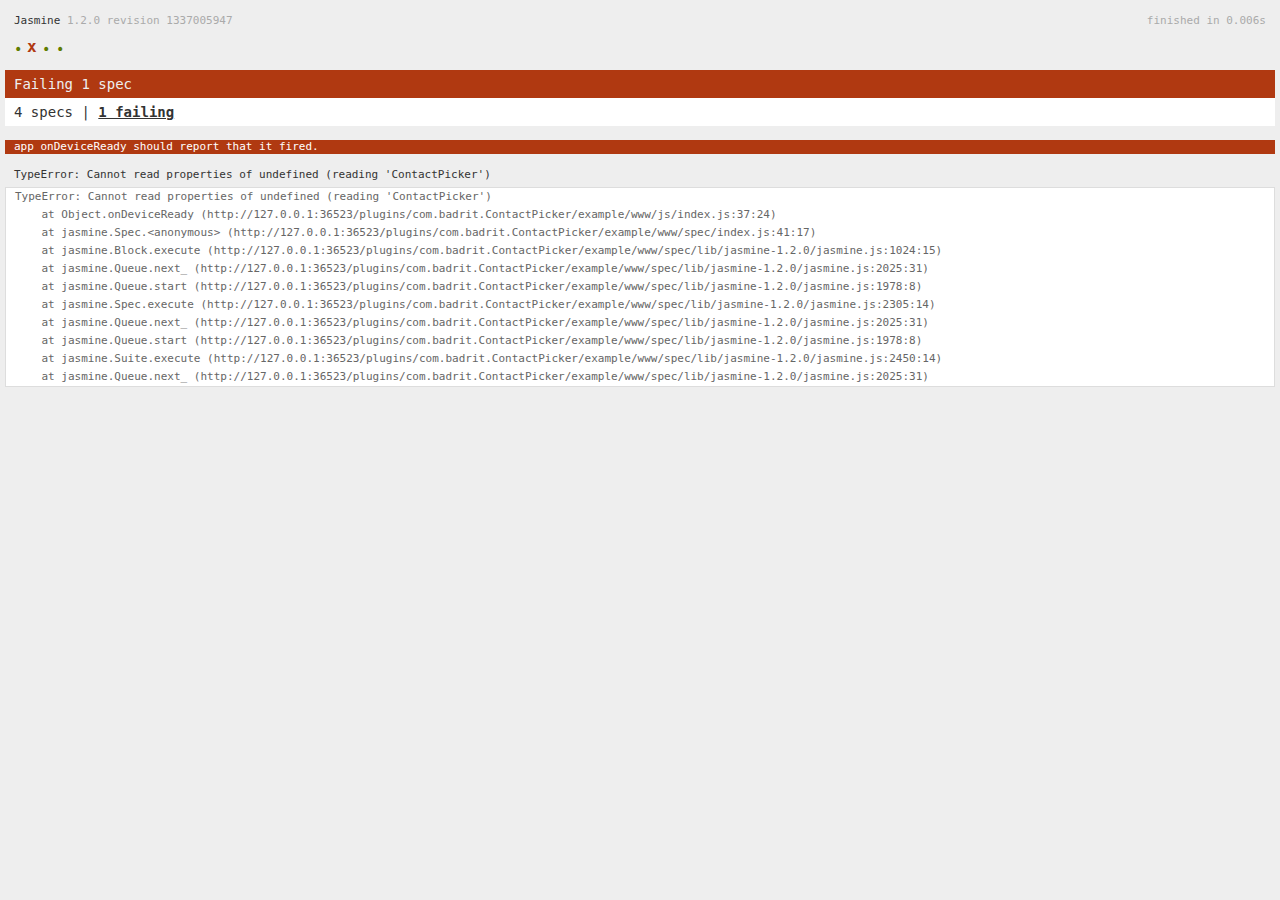
<file: plugins/com.badrit.ContactPicker/example/www/spec.html>
<!DOCTYPE html>
<!--
    Licensed to the Apache Software Foundation (ASF) under one
    or more contributor license agreements.  See the NOTICE file
    distributed with this work for additional information
    regarding copyright ownership.  The ASF licenses this file
    to you under the Apache License, Version 2.0 (the
    "License"); you may not use this file except in compliance
    with the License.  You may obtain a copy of the License at

    http://www.apache.org/licenses/LICENSE-2.0

    Unless required by applicable law or agreed to in writing,
    software distributed under the License is distributed on an
    "AS IS" BASIS, WITHOUT WARRANTIES OR CONDITIONS OF ANY
     KIND, either express or implied.  See the License for the
    specific language governing permissions and limitations
    under the License.
-->
<html>
    <head>
        <title>Jasmine Spec Runner</title>

        <!-- jasmine source -->
        <link rel="shortcut icon" type="image/png" href="spec/lib/jasmine-1.2.0/jasmine_favicon.png">
        <link rel="stylesheet" type="text/css" href="spec/lib/jasmine-1.2.0/jasmine.css">
        <script type="text/javascript" src="spec/lib/jasmine-1.2.0/jasmine.js"></script>
        <script type="text/javascript" src="spec/lib/jasmine-1.2.0/jasmine-html.js"></script>

        <!-- include source files here... -->
        <script type="text/javascript" src="js/index.js"></script>

        <!-- include spec files here... -->
        <script type="text/javascript" src="spec/helper.js"></script>
        <script type="text/javascript" src="spec/index.js"></script>

        <script type="text/javascript">
            (function() {
                var jasmineEnv = jasmine.getEnv();
                jasmineEnv.updateInterval = 1000;

                var htmlReporter = new jasmine.HtmlReporter();

                jasmineEnv.addReporter(htmlReporter);

                jasmineEnv.specFilter = function(spec) {
                    return htmlReporter.specFilter(spec);
                };

                var currentWindowOnload = window.onload;

                window.onload = function() {
                    if (currentWindowOnload) {
                        currentWindowOnload();
                    }
                    execJasmine();
                };

                function execJasmine() {
                    jasmineEnv.execute();
                }
            })();
        </script>
    </head>
    <body>
        <div id="stage" style="display:none;"></div>
    </body>
</html>
</file>
<file: plugins/com.badrit.ContactPicker/example/www/spec/lib/jasmine-1.2.0/jasmine.css>
body { background-color: #eeeeee; padding: 0; margin: 5px; overflow-y: scroll; }

#HTMLReporter { font-size: 11px; font-family: Monaco, "Lucida Console", monospace; line-height: 14px; color: #333333; }
#HTMLReporter a { text-decoration: none; }
#HTMLReporter a:hover { text-decoration: underline; }
#HTMLReporter p, #HTMLReporter h1, #HTMLReporter h2, #HTMLReporter h3, #HTMLReporter h4, #HTMLReporter h5, #HTMLReporter h6 { margin: 0; line-height: 14px; }
#HTMLReporter .banner, #HTMLReporter .symbolSummary, #HTMLReporter .summary, #HTMLReporter .resultMessage, #HTMLReporter .specDetail .description, #HTMLReporter .alert .bar, #HTMLReporter .stackTrace { padding-left: 9px; padding-right: 9px; }
#HTMLReporter #jasmine_content { position: fixed; right: 100%; }
#HTMLReporter .version { color: #aaaaaa; }
#HTMLReporter .banner { margin-top: 14px; }
#HTMLReporter .duration { color: #aaaaaa; float: right; }
#HTMLReporter .symbolSummary { overflow: hidden; *zoom: 1; margin: 14px 0; }
#HTMLReporter .symbolSummary li { display: block; float: left; height: 7px; width: 14px; margin-bottom: 7px; font-size: 16px; }
#HTMLReporter .symbolSummary li.passed { font-size: 14px; }
#HTMLReporter .symbolSummary li.passed:before { color: #5e7d00; content: "\02022"; }
#HTMLReporter .symbolSummary li.failed { line-height: 9px; }
#HTMLReporter .symbolSummary li.failed:before { color: #b03911; content: "x"; font-weight: bold; margin-left: -1px; }
#HTMLReporter .symbolSummary li.skipped { font-size: 14px; }
#HTMLReporter .symbolSummary li.skipped:before { color: #bababa; content: "\02022"; }
#HTMLReporter .symbolSummary li.pending { line-height: 11px; }
#HTMLReporter .symbolSummary li.pending:before { color: #aaaaaa; content: "-"; }
#HTMLReporter .bar { line-height: 28px; font-size: 14px; display: block; color: #eee; }
#HTMLReporter .runningAlert { background-color: #666666; }
#HTMLReporter .skippedAlert { background-color: #aaaaaa; }
#HTMLReporter .skippedAlert:first-child { background-color: #333333; }
#HTMLReporter .skippedAlert:hover { text-decoration: none; color: white; text-decoration: underline; }
#HTMLReporter .passingAlert { background-color: #a6b779; }
#HTMLReporter .passingAlert:first-child { background-color: #5e7d00; }
#HTMLReporter .failingAlert { background-color: #cf867e; }
#HTMLReporter .failingAlert:first-child { background-color: #b03911; }
#HTMLReporter .results { margin-top: 14px; }
#HTMLReporter #details { display: none; }
#HTMLReporter .resultsMenu, #HTMLReporter .resultsMenu a { background-color: #fff; color: #333333; }
#HTMLReporter.showDetails .summaryMenuItem { font-weight: normal; text-decoration: inherit; }
#HTMLReporter.showDetails .summaryMenuItem:hover { text-decoration: underline; }
#HTMLReporter.showDetails .detailsMenuItem { font-weight: bold; text-decoration: underline; }
#HTMLReporter.showDetails .summary { display: none; }
#HTMLReporter.showDetails #details { display: block; }
#HTMLReporter .summaryMenuItem { font-weight: bold; text-decoration: underline; }
#HTMLReporter .summary { margin-top: 14px; }
#HTMLReporter .summary .suite .suite, #HTMLReporter .summary .specSummary { margin-left: 14px; }
#HTMLReporter .summary .specSummary.passed a { color: #5e7d00; }
#HTMLReporter .summary .specSummary.failed a { color: #b03911; }
#HTMLReporter .description + .suite { margin-top: 0; }
#HTMLReporter .suite { margin-top: 14px; }
#HTMLReporter .suite a { color: #333333; }
#HTMLReporter #details .specDetail { margin-bottom: 28px; }
#HTMLReporter #details .specDetail .description { display: block; color: white; background-color: #b03911; }
#HTMLReporter .resultMessage { padding-top: 14px; color: #333333; }
#HTMLReporter .resultMessage span.result { display: block; }
#HTMLReporter .stackTrace { margin: 5px 0 0 0; max-height: 224px; overflow: auto; line-height: 18px; color: #666666; border: 1px solid #ddd; background: white; white-space: pre; }

#TrivialReporter { padding: 8px 13px; position: absolute; top: 0; bottom: 0; left: 0; right: 0; overflow-y: scroll; background-color: white; font-family: "Helvetica Neue Light", "Lucida Grande", "Calibri", "Arial", sans-serif; /*.resultMessage {*/ /*white-space: pre;*/ /*}*/ }
#TrivialReporter a:visited, #TrivialReporter a { color: #303; }
#TrivialReporter a:hover, #TrivialReporter a:active { color: blue; }
#TrivialReporter .run_spec { float: right; padding-right: 5px; font-size: .8em; text-decoration: none; }
#TrivialReporter .banner { color: #303; background-color: #fef; padding: 5px; }
#TrivialReporter .logo { float: left; font-size: 1.1em; padding-left: 5px; }
#TrivialReporter .logo .version { font-size: .6em; padding-left: 1em; }
#TrivialReporter .runner.running { background-color: yellow; }
#TrivialReporter .options { text-align: right; font-size: .8em; }
#TrivialReporter .suite { border: 1px outset gray; margin: 5px 0; padding-left: 1em; }
#TrivialReporter .suite .suite { margin: 5px; }
#TrivialReporter .suite.passed { background-color: #dfd; }
#TrivialReporter .suite.failed { background-color: #fdd; }
#TrivialReporter .spec { margin: 5px; padding-left: 1em; clear: both; }
#TrivialReporter .spec.failed, #TrivialReporter .spec.passed, #TrivialReporter .spec.skipped { padding-bottom: 5px; border: 1px solid gray; }
#TrivialReporter .spec.failed { background-color: #fbb; border-color: red; }
#TrivialReporter .spec.passed { background-color: #bfb; border-color: green; }
#TrivialReporter .spec.skipped { background-color: #bbb; }
#TrivialReporter .messages { border-left: 1px dashed gray; padding-left: 1em; padding-right: 1em; }
#TrivialReporter .passed { background-color: #cfc; display: none; }
#TrivialReporter .failed { background-color: #fbb; }
#TrivialReporter .skipped { color: #777; background-color: #eee; display: none; }
#TrivialReporter .resultMessage span.result { display: block; line-height: 2em; color: black; }
#TrivialReporter .resultMessage .mismatch { color: black; }
#TrivialReporter .stackTrace { white-space: pre; font-size: .8em; margin-left: 10px; max-height: 5em; overflow: auto; border: 1px inset red; padding: 1em; background: #eef; }
#TrivialReporter .finished-at { padding-left: 1em; font-size: .6em; }
#TrivialReporter.show-passed .passed, #TrivialReporter.show-skipped .skipped { display: block; }
#TrivialReporter #jasmine_content { position: fixed; right: 100%; }
#TrivialReporter .runner { border: 1px solid gray; display: block; margin: 5px 0; padding: 2px 0 2px 10px; }
</file>
